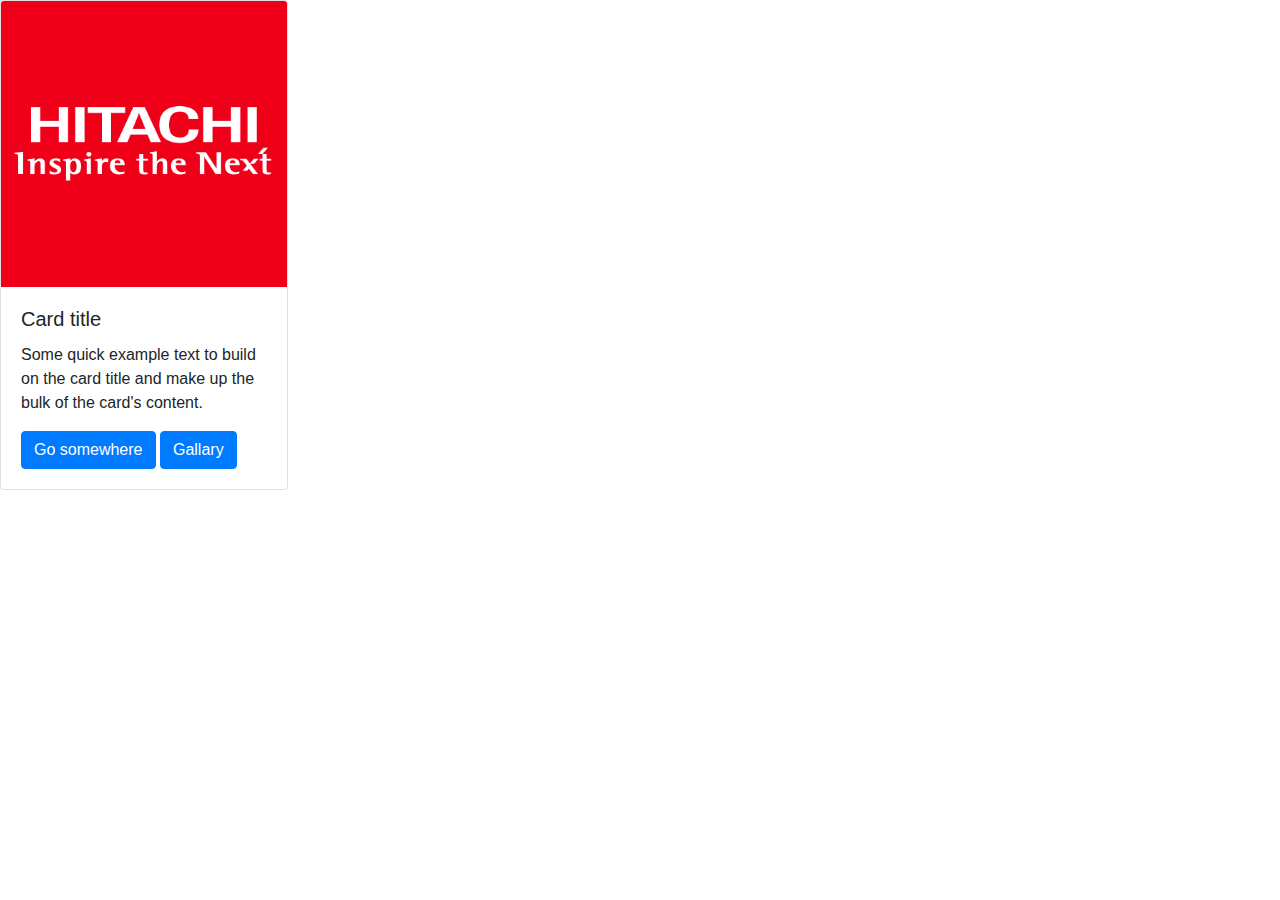
<file: WebFun-Week2/Bootstrap/index.html>
<!DOCTYPE html>
<html lang="en">

<head>
    <meta charset="UTF-8">
    <meta name="viewport" content="width=device-width, initial-scale=1.0">
    <meta http-equiv="X-UA-Compatible" content="ie=edge">
    <meta name="viewport" content="width=device-width, initial-scale=1, shrink-to-fit=no">
    <link rel="stylesheet" href="https://stackpath.bootstrapcdn.com/bootstrap/4.3.1/css/bootstrap.min.css"
        integrity="sha384-ggOyR0iXCbMQv3Xipma34MD+dH/1fQ784/j6cY/iJTQUOhcWr7x9JvoRxT2MZw1T" crossorigin="anonymous">

    <title>Document</title>
</head>

<body>
    <div class="card" style="width: 18rem;">
        <img src="images/Hitachi.png" class="card-img-top" alt="...">
        <div class="card-body">
            <h5 class="card-title">Card title</h5>
            <p class="card-text">Some quick example text to build on the card title and make up the bulk of the card's
                content.</p>
            <a href="#" class="btn btn-primary">Go somewhere</a>
            <a href="#" class="btn btn-primary">Gallary</a>
        </div>
    </div>


    <script src="https://code.jquery.com/jquery-3.3.1.slim.min.js"
        integrity="sha384-q8i/X+965DzO0rT7abK41JStQIAqVgRVzpbzo5smXKp4YfRvH+8abtTE1Pi6jizo" crossorigin="anonymous">
    </script>
    <script src="https://cdnjs.cloudflare.com/ajax/libs/popper.js/1.14.7/umd/popper.min.js"
        integrity="sha384-UO2eT0CpHqdSJQ6hJty5KVphtPhzWj9WO1clHTMGa3JDZwrnQq4sF86dIHNDz0W1" crossorigin="anonymous">
    </script>
    <script src="https://stackpath.bootstrapcdn.com/bootstrap/4.3.1/js/bootstrap.min.js"
        integrity="sha384-JjSmVgyd0p3pXB1rRibZUAYoIIy6OrQ6VrjIEaFf/nJGzIxFDsf4x0xIM+B07jRM" crossorigin="anonymous">
    </script>
</body>

</html>
</file>
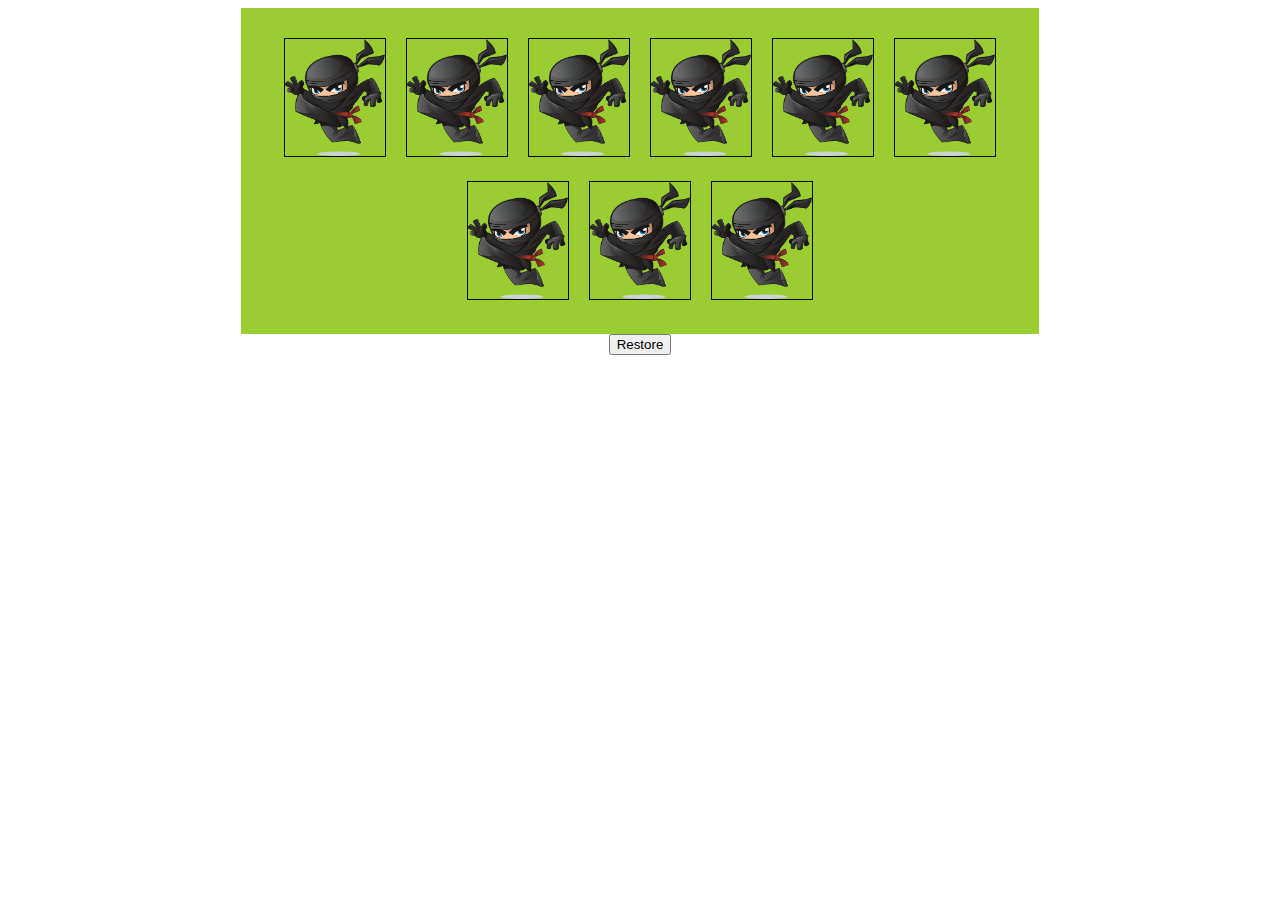
<file: WebFun-Week2/DisapperNinja/index.html>
<!DOCTYPE html>
<html lang="en">

<head>
    <meta charset="UTF-8">
    <meta name="viewport" content="width=device-width, initial-scale=1.0">
    <meta http-equiv="X-UA-Compatible" content="ie=edge">
    <link rel="stylesheet" href="style.css">
    <script defer src='http://ajax.googleapis.com/ajax/libs/jquery/1.11.1/jquery.min.js'></script>
    <script defer src='main.js'></script>
    <title>Ninja Disapper</title>
</head>

<body>
    <div class="wrapper">
    </div>
    <button id="btn-restore">Restore</button>
    
</body>
</html>
</file>
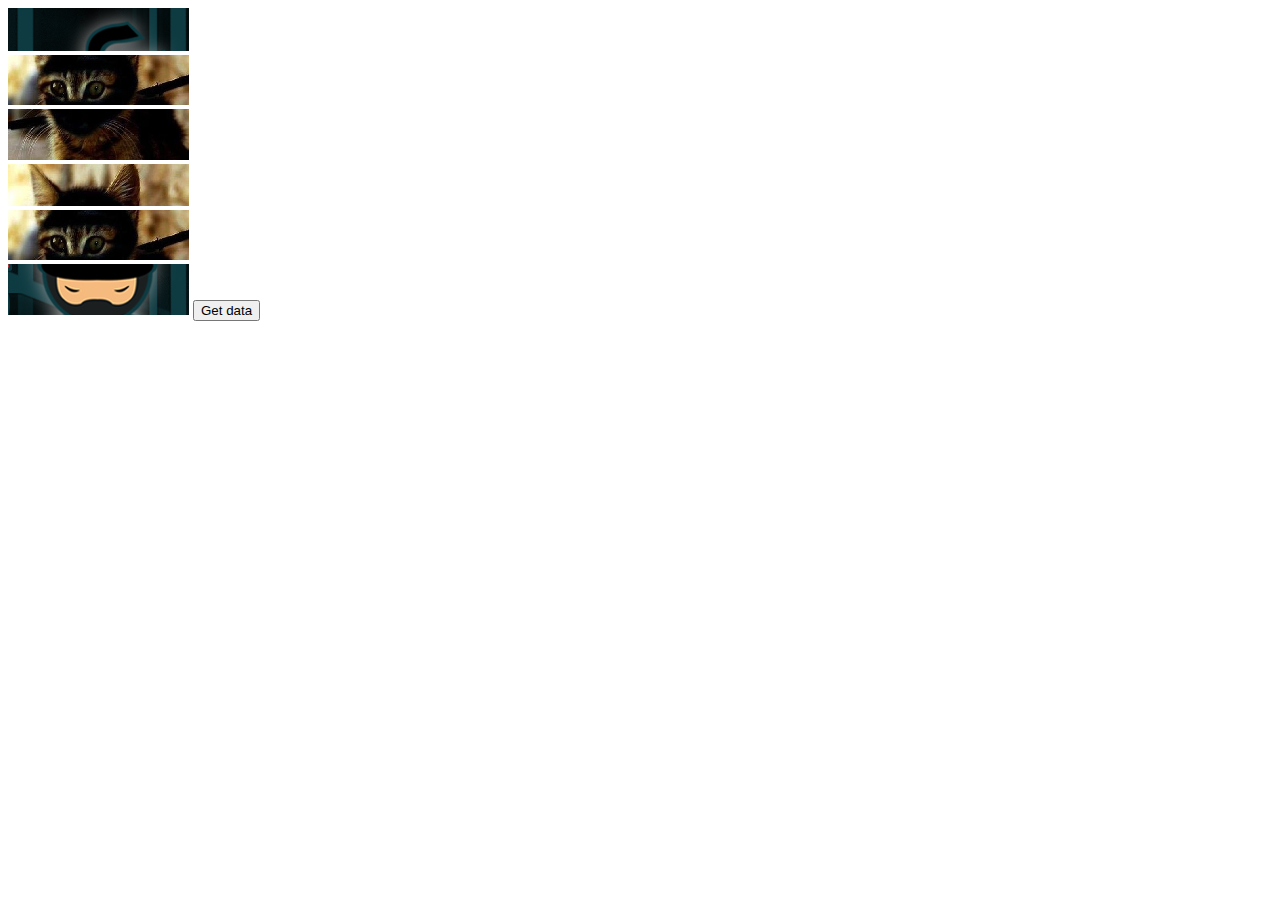
<file: WebFun-Week2/NinjaToCat/index.html>
<!DOCTYPE html>
<html lang="en">

<head>
    <meta charset="UTF-8">
    <meta name="viewport" content="width=device-width, initial-scale=1.0">
    <meta http-equiv="X-UA-Compatible" content="ie=edge">

    <title>Ninja To Cat</title>
    <!-- <link rel="stylesheet" href="style.css"> -->
    <script defer src='http://ajax.googleapis.com/ajax/libs/jquery/1.11.1/jquery.min.js'></script>
    <script type="text/javascript" src="https://code.jquery.com/jquery-3.1.0.min.js"></script>
   
    <script defer src='main.js'></script>
    
</head>

<body>

    <img src="ninja0.png" data-alt-src="cat1.png" alt="image">
    <br>
    <img src="cat1.png" data-alt-src="ninja1.png" alt="image">
    <br>
    <img src="cat2.png" data-alt-src="ninja2.png" alt="image">
    <br>
    <img src="cat0.png" data-alt-src="ninja0.png" alt="image">
    <br>
    <img src="cat1.png" data-alt-src="ninja1.png" alt="image">
    <br>
    <img src="ninja2.png" data-alt-src="cat3.png" alt="image">
    <button>Get data</button>



</body>

</html>
</file>
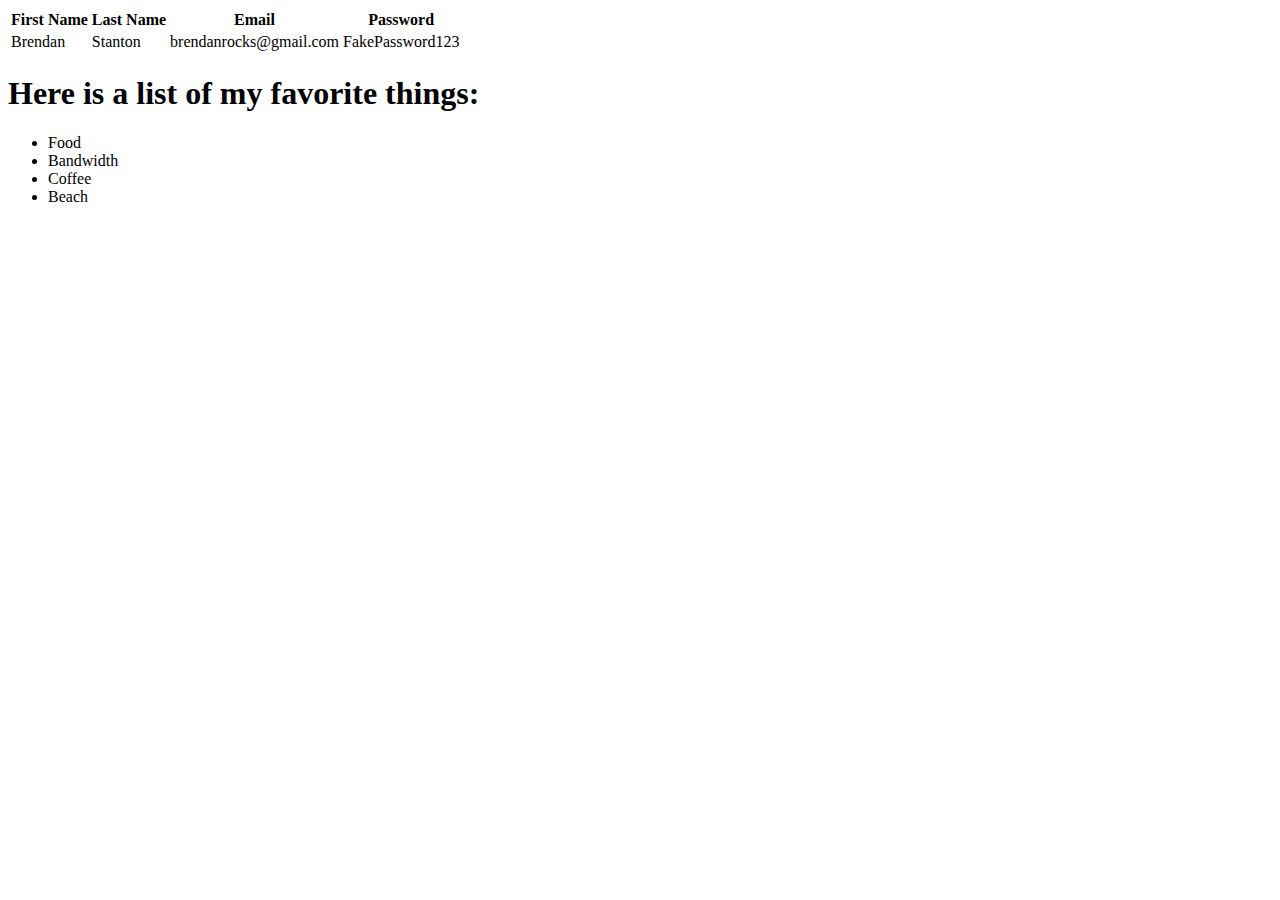
<file: WebFun-Week1/2_Indentation.html>
<!DOCTYPE html>
<html>

<head>
    <title>
        Basic II
    </title>
</head>

<body>
    <table>
        <thead>
            <tr>
                <th>First Name</th>
                <th>Last Name</th>
                <th>Email</th>
                <th>Password</th>
            </tr>
        </thead>
        <tbody>
            <tr>
                <td>
                    Brendan
                </td>
                <td>
                    Stanton
                </td>
                <td>
                    brendanrocks@gmail.com
                </td>
                <td>
                    FakePassword123
                </td>
            </tr>
        </tbody>
    </table>
    <h1>Here is a list of my favorite things:</h1>
    <ul>
        <li>Food</li>
        <li>Bandwidth</li>
        <li>Coffee</li>
        <li>Beach</li>
    </ul>
</body>

</html>
</file>
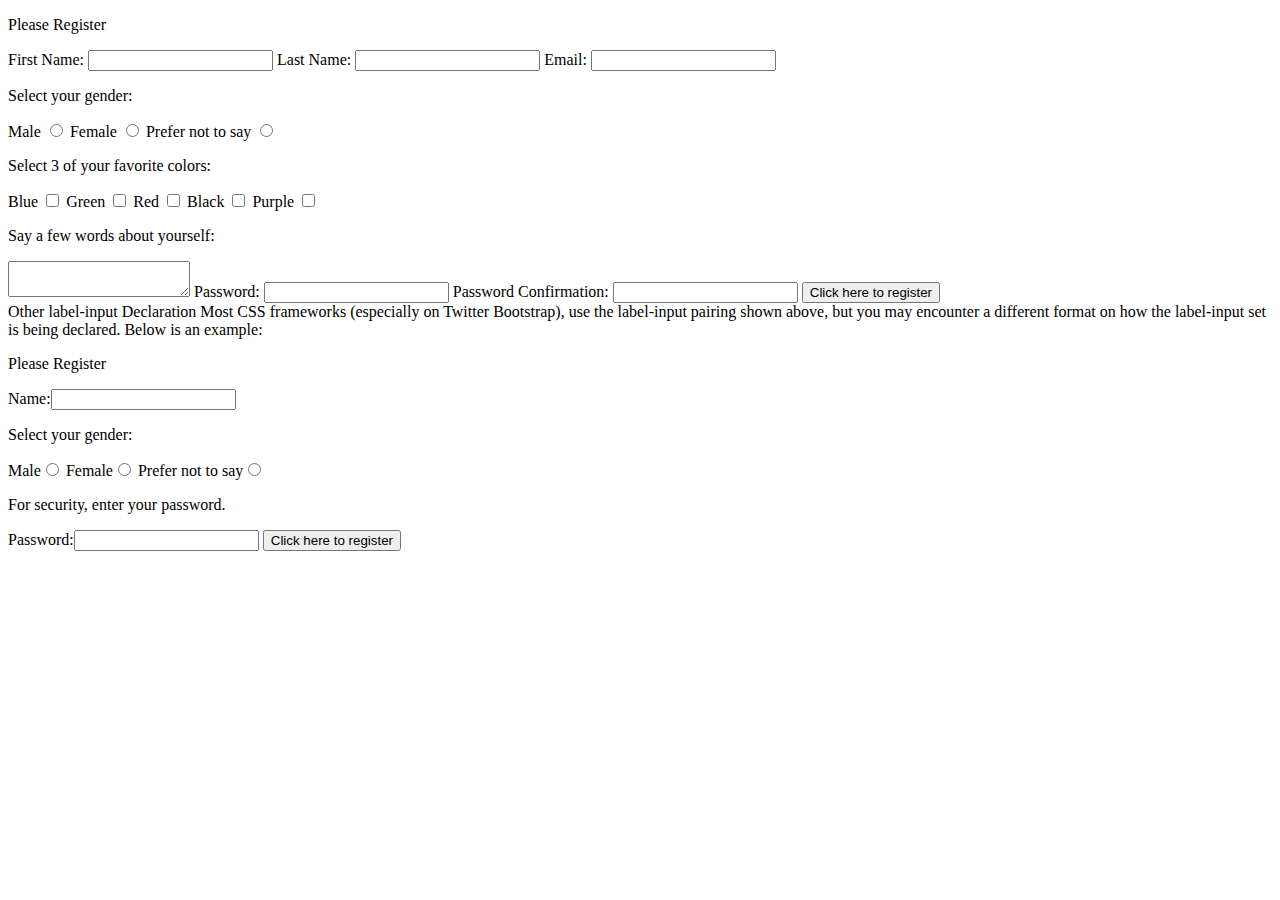
<file: WebFun-Week1/3_MyForm.html>
<!DOCTYPE html>
<head>
</head>
<body>
<form action="process.php" method="post">
    <p>Please Register</p>
    <label for="first_name">First Name:</label>
    <input type="text" id="first_name" name="first_name"> 
   
    <label for="last_name">Last Name:</label>
    <input type="text" id="last_name" name="last_name">
   
    <label for="email">Email:</label>
    <input type="text" id="email" name="email">
   
    <p>Select your gender:</p>
    <label for="male">Male</label>
    <input type="radio" id="male" name="gender" value="male">
   
    <label for="female">Female</label>
    <input type="radio" id="female" name="gender" value="female">
    
    <label for="decline">Prefer not to say</label>
    <input type="radio" id="decline" name="gender" value="decline">
   
    <p>Select 3 of your favorite colors:</p>
    <label for="blue">Blue</label>
    <input type="checkbox" id="blue" name="color" value="blue">
    
    <label for="green">Green</label>
    <input type="checkbox" id="green" name="color" value="green">
   
    <label for="red">Red</label>
    <input type="checkbox" id="red" name="color" value="red">
    
    <label for="black">Black</label>
    <input type="checkbox" id="black" name="color" value="black">
   
    <label for="purple">Purple</label>
    <input type="checkbox" id="purple" name="color" value="Purple">
    
    <p>Say a few words about yourself:</p>
    <textarea name="description"></textarea>
    <label for="password">Password:</label>
    <input type="password" id="password" name="password">
   <label for="pw_confirm">Password Confirmation:</label>
   <input type="password" id="pw_confirm" name="password_confirmation">
   
   <input type="submit" value="Click here to register">
</form>
Other label-input Declaration
Most CSS frameworks (especially on Twitter Bootstrap), use the label-input pairing shown above, but you may encounter a different format on how the label-input set is being declared. Below is an example:

<form>    
    <p>Please Register</p>
    <label>
        Name:<input type="text" name="name">
    </label>
    <p>Select your gender:</p>
    <label>
       Male<input type="radio" name="gender" value="male"> 
    </label>
    <label>
       Female<input type="radio" name="gender" value="female">
    </label>
    <label>
       Prefer not to say<input type="radio" name="gender" value="decline">
    </label>
    <p>For security, enter your password.</p>
    <label>
        Password:<input type="password" name="password">
    </label>
    <input type="submit" value="Click here to register">
</form>
</body>
</file>
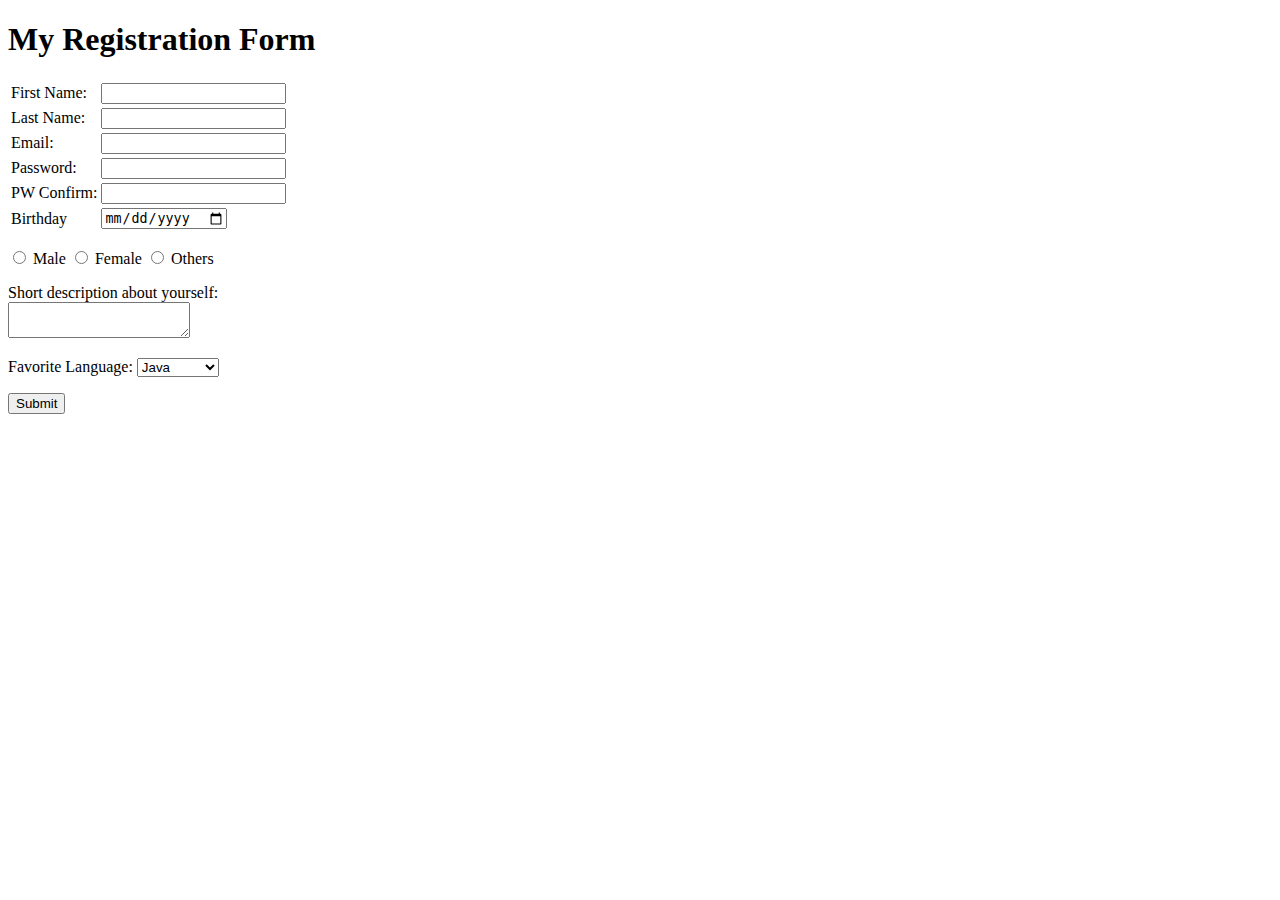
<file: WebFun-Week1/3_RegistrationForm.html>
<!DOCTYPE html>
<html lang="en">

<head>
	<meta charset="UTF-8">
	<meta name="viewport" content="width=device-width, initial-scale=1.0">
	<meta http-equiv="X-UA-Compatible" content="ie=edge">
	<title>Registration Form</title>
</head>

<body>
	<form>
		<h1>My Registration Form</h1>
		<table>
			<tr>
				<td><label for="first_name">First Name:</label></td>
				<td><input type="text" name="first_name" id="first_name"></td>
			</tr>
			<tr>
				<td><label for="last_name">Last Name:</label></td>
				<td><input type="text" name="last_name" id="last_name"></td>
			</tr>
			<tr>
				<td><label for="email">Email:</label></td>
				<td><input type="text" name="email" id="email"></td>
			</tr>
			<tr>
				<td><label for="pass">Password:</label></td>
				<td><input type="Password" name="pass" id="pass"></td>
			</tr>
			<tr>
				<td><label for="pass_confirm">PW Confirm:</label></td>
				<td><input type="Password" name="pass_confirm" id="pass_confirm"></td>
			</tr>
			<tr>
				<td><label for="bday">Birthday</label></td>
				<td><input type="date" name="bday" id="bday"></td>
			</tr>

		</table>

		<p>
			<input type="radio" name="gender" id="male">
			<label for="male">Male</label>

			<input type="radio" name="gender" id="female">
			<label for="female">Female</label>

			<input type="radio" name="gender" id="others">
			<label for="others">Others</label>
		</p>
		<p>
			<label for="about">Short description about yourself:</label><br>
			<textarea name="about" id="about"> </textarea>
		</p>
		<p>
			<label for="language">Favorite Language:</label>
			<select id="language">
				<option value="java">Java</option>
				<option value="C#">C#</option>
				<option value="Javascript">Javascript</option>
				<option value="pl-sql">PL-SQL</option>
			</select>
		</p>
		<p>
			<input type="submit" name="submit">
		</p>
	</form>
</body>
</file>
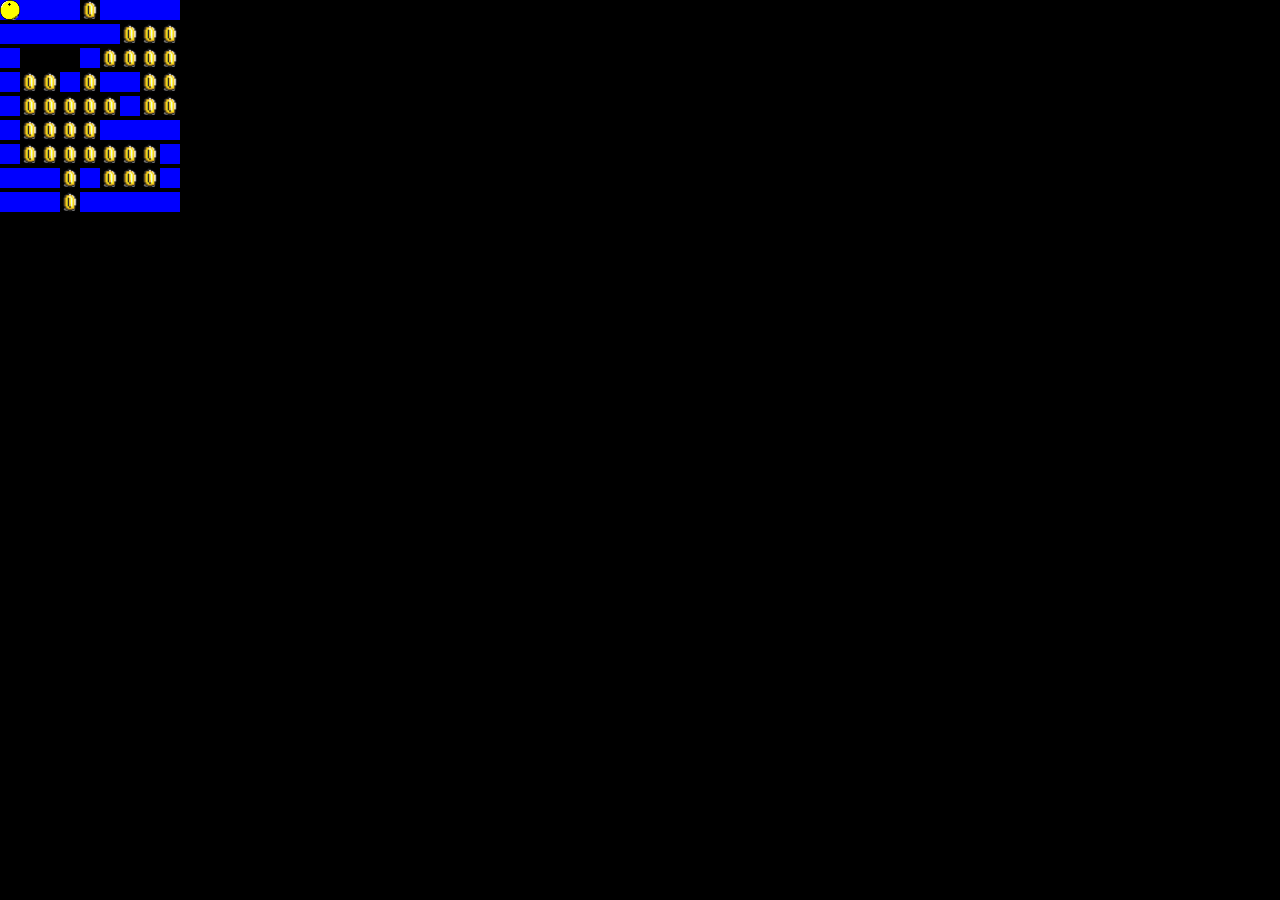
<file: WebFun-Week2/Pac-Man/pacman.html>
<!DOCTYPE html>
<html lang="en">
<head>
    <meta charset="UTF-8">
    <meta name="viewport" content="width=device-width, initial-scale=1.0">
    <meta http-equiv="X-UA-Compatible" content="ie=edge">
    <link rel="stylesheet" href="style.css">
    <title>pacman-demo</title>
</head>
<body>
    <div id="world">

    </div>
    
    <div class="pacman">

    </div>

    <script>
    //have javascript display the world

    var world=[
        [2,2,2,2,1,2,2,2,2,2],
        [2,2,2,2,2,2,1,1,1,1],
        [2,0,0,0,2,1,1,1,1,1],
        [2,1,1,2,1,2,2,1,1,1],
        [2,1,1,1,1,1,2,1,1,1],
        [2,1,1,1,1,2,2,2,2,1],
        [2,1,1,1,1,1,1,1,2,1],
        [2,2,2,1,2,1,1,1,2,1],
        [2,2,2,1,2,2,2,2,2,2]
    ];
    function displayWorld()
    {
        console.log(world.length);
        var output='';
        for(var i=0;i<world.length;i++)
        {
            console.log("in display");
            output+="\n<div class='row'>\n"
            for(var j=0;j<world.length;j++)
            {
                if(world[i][j]==2)
                {
                    output+="<div class='brick'></div>";
                }
               else if(world[i][j]==1)
                {
                    output+="<div class='coin'></div>";
                }
                else if(world[i][j]==0)
                {
                    output+="<div class='empty'></div>";
                }

            }
            output+="\n</div>\n"
        }
        console.log(output);
        document.getElementById('world').innerHTML= output;
    }
    displayWorld();
    </script>
    
</body>
</html>
</file>
<file: WebFun-Week2/DisapperNinja/style.css>
body{
    text-align: center;
}
.wrapper{
    margin: 0 auto;
    padding: 20px;
    
    margin: 2pz solid black;
    width: 60%;
    background-color: yellowgreen;
}
img{
    width: 100px;
    border: 1px solid black;
    margin: 10px;

}
#pacman{
    position: absolute;
    top:50px;
    left: 50px;
    

}
</file>
<file: WebFun-Week2/Pac-Man/style.css>
body{
    background-color: black;
    margin: 0px;
}
div.row div{
    width: 20px;
    height: 20px;
   
    display: inline-block;
}
.brick{
background-color: blue;
}
.coin{
    background:url("coin.gif") center center;
background-size: cover;
}
.empty{
   
}
.pacman{
    width: 20px;
    height: 20px;
   
    background:url("man.gif");
    background-size: cover;
    position: absolute;
    top:0px;
    left:0px;

}
</file>
